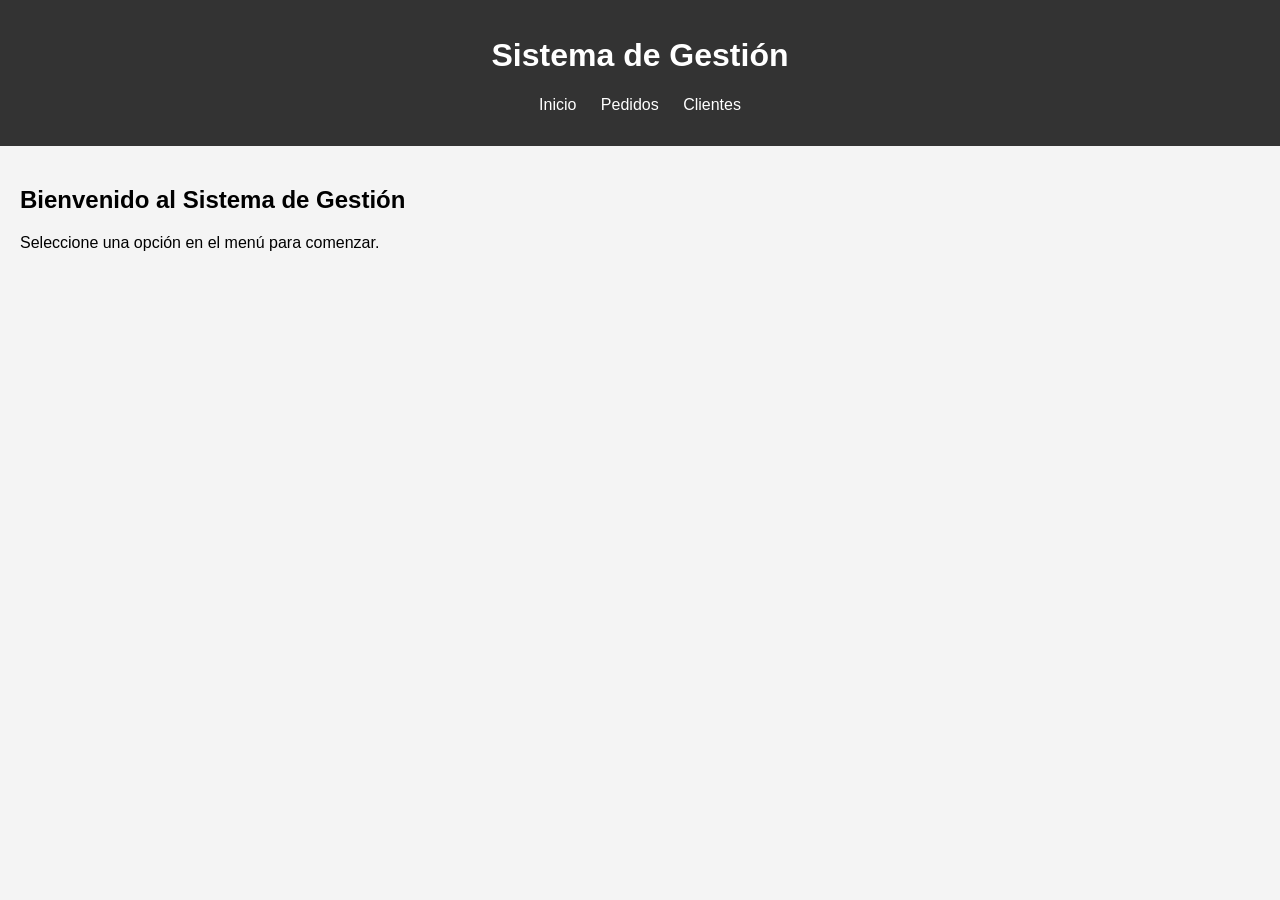
<file: index.html>
<!DOCTYPE html>
<html lang="es">
<head>
    <meta charset="UTF-8">
    <meta name="viewport" content="width=device-width, initial-scale=1.0">
    <title>Inicio - Sistema de Gestión</title>
    <link rel="stylesheet" href="estilos.css">
</head>
<body>
    <header>
        <h1>Sistema de Gestión</h1>
        <nav>
            <ul>
                <li><a href="index.html">Inicio</a></li>
                <li><a href="pedidos.html">Pedidos</a></li>
                <li><a href="clientes.html">Clientes</a></li>
            </ul>
        </nav>
    </header>
    <main>
        <h2>Bienvenido al Sistema de Gestión</h2>
        <p>Seleccione una opción en el menú para comenzar.</p>
    </main>
    <script src="app.js"></script>
</body>
</html>
</file>
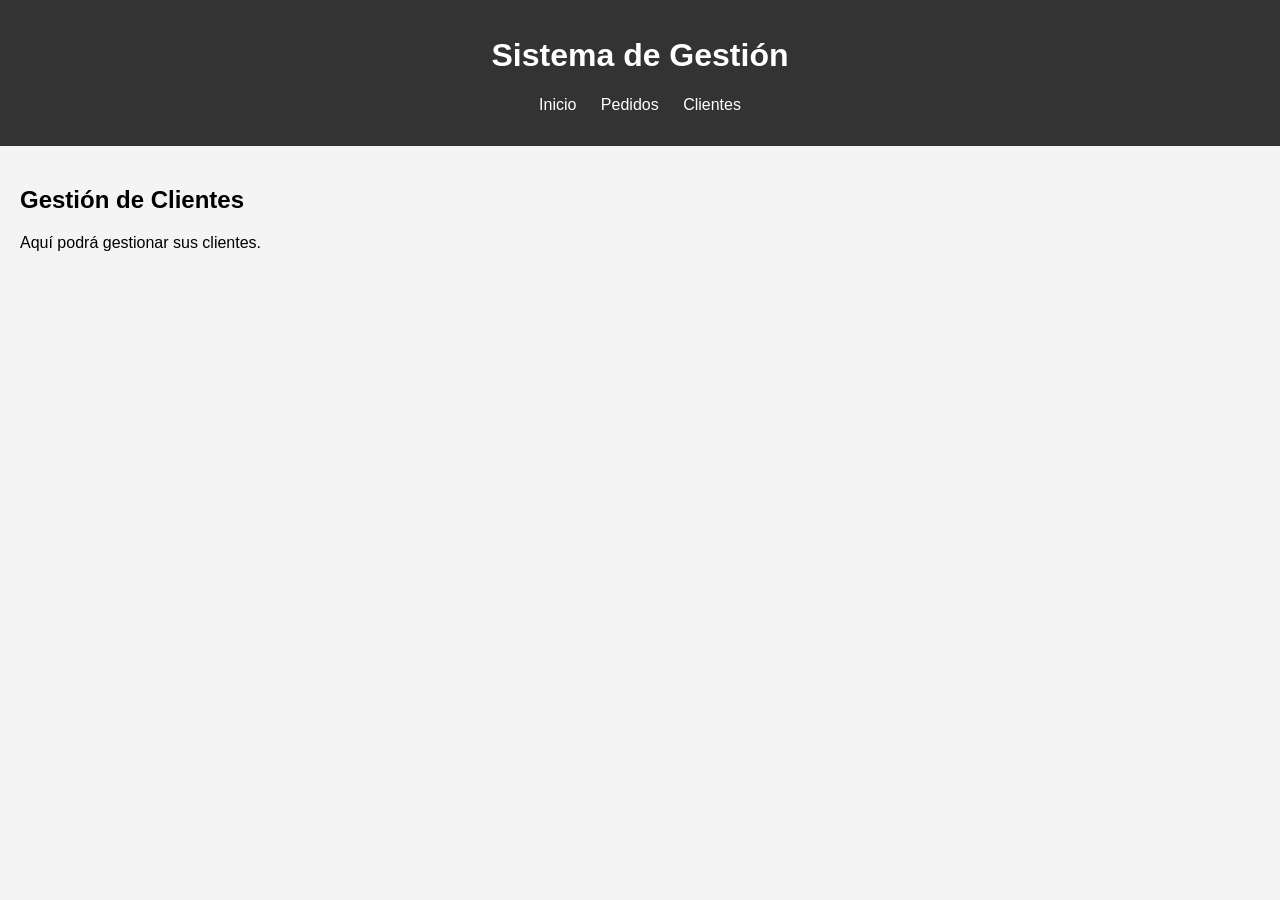
<file: clientes.html>
<!DOCTYPE html>
<html lang="es">
<head>
    <meta charset="UTF-8">
    <meta name="viewport" content="width=device-width, initial-scale=1.0">
    <title>Clientes - Sistema de Gestión</title>
    <link rel="stylesheet" href="estilos.css">
</head>
<body>
    <header>
        <h1>Sistema de Gestión</h1>
        <nav>
            <ul>
                <li><a href="index.html">Inicio</a></li>
                <li><a href="pedidos.html">Pedidos</a></li>
                <li><a href="clientes.html">Clientes</a></li>
            </ul>
        </nav>
    </header>
    <main>
        <h2>Gestión de Clientes</h2>
        <p>Aquí podrá gestionar sus clientes.</p>
    </main>
    <script src="app.js"></script>
</body>
</html>
</file>
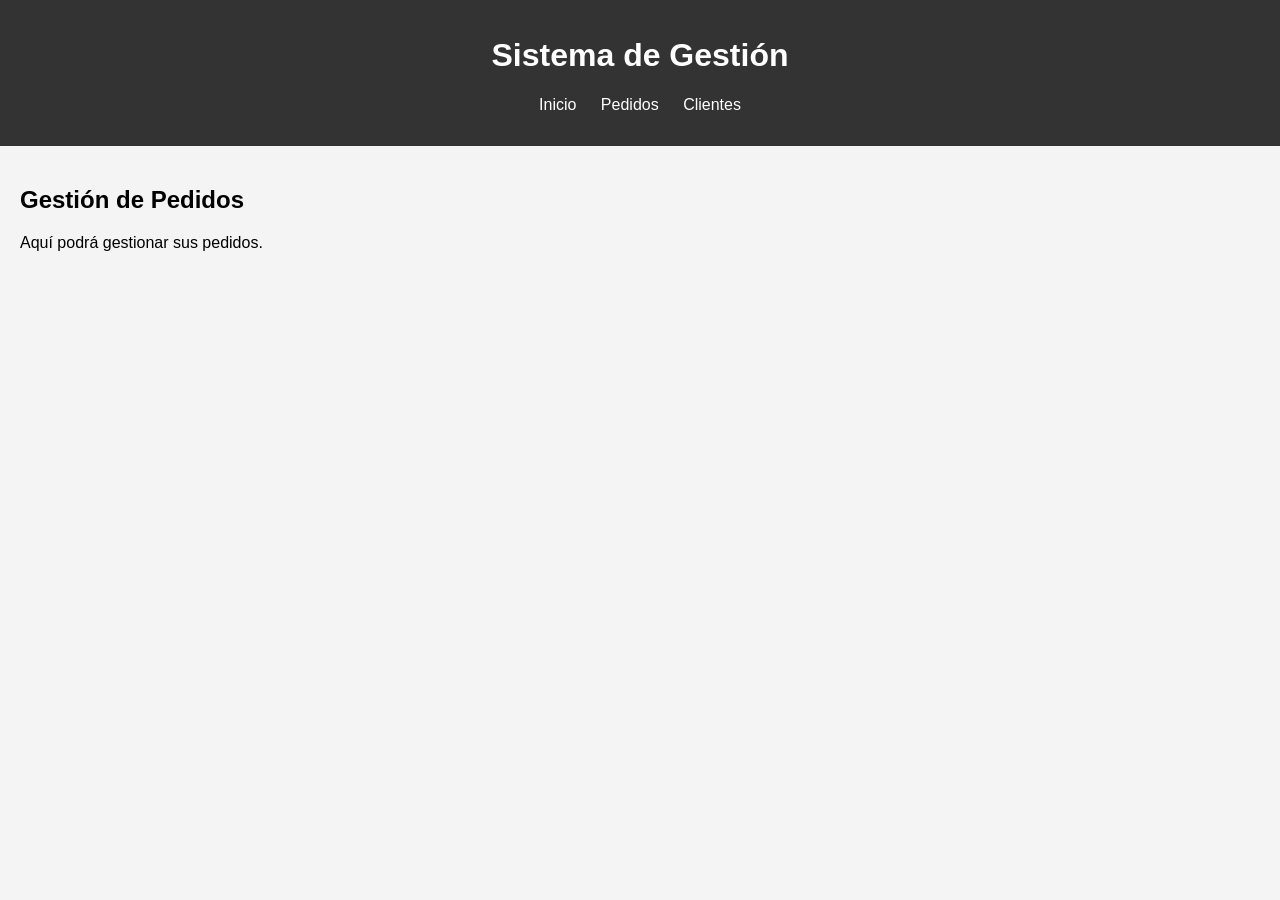
<file: pedidos.html>
<!DOCTYPE html>
<html lang="es">
<head>
    <meta charset="UTF-8">
    <meta name="viewport" content="width=device-width, initial-scale=1.0">
    <title>Pedidos - Sistema de Gestión</title>
    <link rel="stylesheet" href="estilos.css">
</head>
<body>
    <header>
        <h1>Sistema de Gestión</h1>
        <nav>
            <ul>
                <li><a href="index.html">Inicio</a></li>
                <li><a href="pedidos.html">Pedidos</a></li>
                <li><a href="clientes.html">Clientes</a></li>
            </ul>
        </nav>
    </header>
    <main>
        <h2>Gestión de Pedidos</h2>
        <p>Aquí podrá gestionar sus pedidos.</p>
    </main>
    <script src="app.js"></script>
</body>
</html>
</file>
<file: estilos.css>
body {
    font-family: Arial, sans-serif;
    margin: 0;
    padding: 0;
    background-color: #f4f4f4;
}

header {
    background-color: #333;
    color: #fff;
    padding: 1rem;
    text-align: center;
}

nav ul {
    list-style: none;
    padding: 0;
}

nav ul li {
    display: inline;
    margin: 0 10px;
}

nav ul li a {
    color: #fff;
    text-decoration: none;
}

main {
    padding: 20px;
}

/* Estilos de botones de pedidos */
.btn-primary {
    background-color: #007bff;
    color: white;
    padding: 10px 15px;
    border: none;
    border-radius: 5px;
    cursor: pointer;
}
</file>
